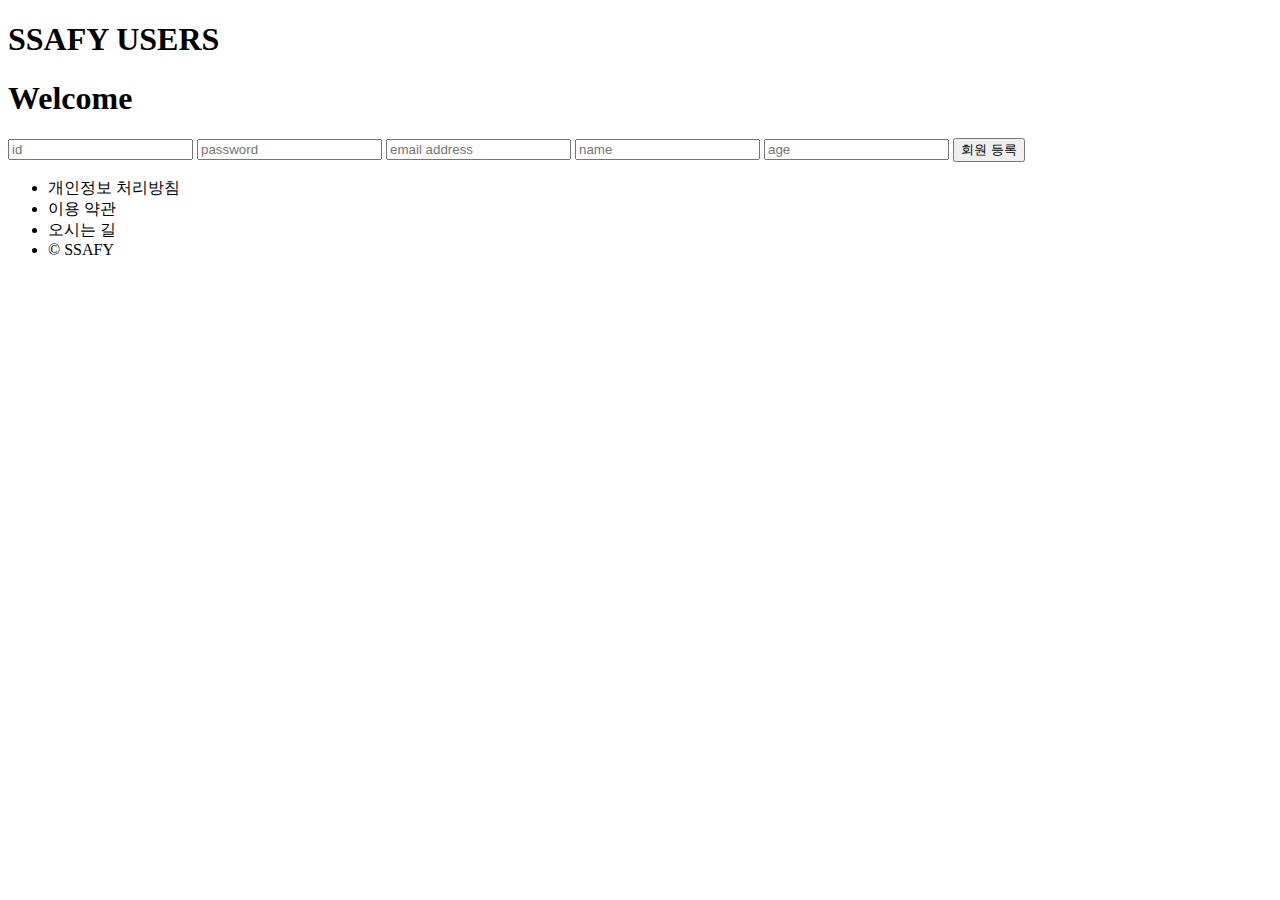
<file: register.html>
<!DOCTYPE html>
<html lang="ko">
  <head>
    <meta charset="UTF-8" />
    <meta name="viewport" content="width=device-width, initial-scale=1.0" />
    <title>사용자 정보 관리 사이트</title>
    <link rel="stylesheet" href="css/main.css" />
  </head>
  <body>
    <header>
      <nav class="header-nav">
        <div>
          <a href="index.html"><h1>SSAFY USERS</h1></a>
        </div>
      </nav>
    </header>
    <main class="container">
      <div class="login-page">
        <h1>Welcome</h1>
        <div class="form">
          <form class="register-form">
            <input id="id" name="id" type="text" placeholder="id" />
            <input
              id="password"
              name="password"
              type="password"
              placeholder="password"
            />
            <input
              id="email"
              name="email"
              type="email"
              placeholder="email address"
            />
            <input id="name" name="name" type="text" placeholder="name" />
            <input id="age" name="age" type="number" placeholder="age" />
            <button onclick="regist()" type="button">회원 등록</button>
          </form>
        </div>
      </div>
    </main>
    <footer>
      <ul class="footer-list">
        <li><a href="#">개인정보 처리방침</a></li>
        <li><a href="#">이용 약관</a></li>
        <li><a href="#">오시는 길</a></li>
        <li>&copy; SSAFY</li>
      </ul>
      <script type="text/javascript" src="js/main.js"></script>
    </footer>
  </body>
</html>
</file>
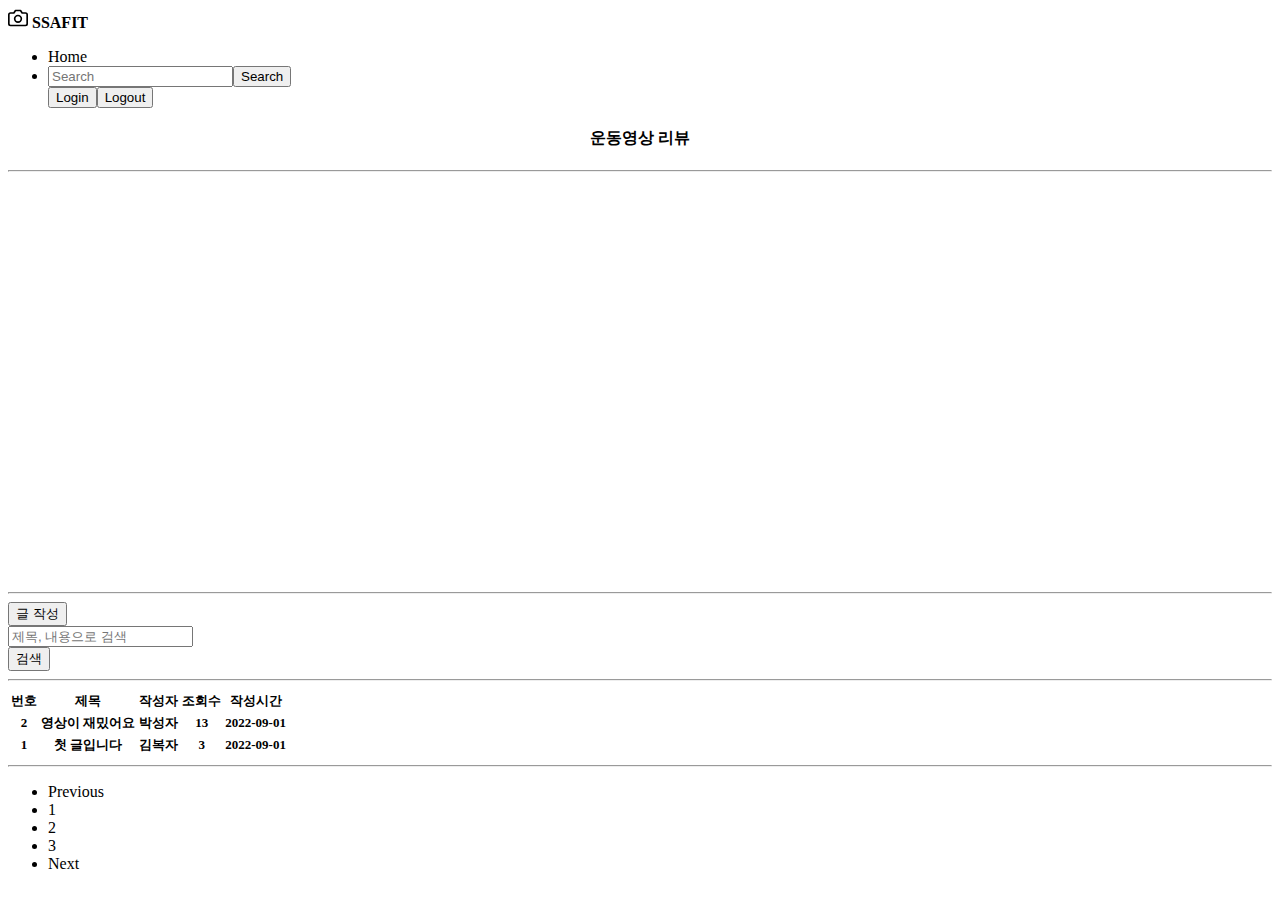
<file: review.html>
<!DOCTYPE html>
<html lang="ko">
<head>
  <meta charset="UTF-8">
  <title>리뷰 목록</title>
  <link rel="stylesheet" href="css/main.css" />
  <link
  href="https://cdn.jsdelivr.net/npm/bootstrap@5.2.0/dist/css/bootstrap.min.css"
  rel="stylesheet"
  integrity="sha384-gH2yIJqKdNHPEq0n4Mqa/HGKIhSkIHeL5AyhkYV8i59U5AR6csBvApHHNl/vI1Bx"
  crossorigin="anonymous"
/>
<script
  src="https://cdn.jsdelivr.net/npm/bootstrap@5.2.0/dist/js/bootstrap.bundle.min.js"
  integrity="sha384-A3rJD856KowSb7dwlZdYEkO39Gagi7vIsF0jrRAoQmDKKtQBHUuLZ9AsSv4jD4Xa"
  crossorigin="anonymous"
></script>
</head>
<body>
  <header>
  
    <div class="navbar navbar-dark bg-dark shadow-sm">
      <div class="container">
        <a href="index.html" class="navbar-brand d-flex align-items-center">
          <svg xmlns="http://www.w3.org/2000/svg" width="20" height="20" fill="none" stroke="currentColor" stroke-linecap="round" stroke-linejoin="round" stroke-width="2" aria-hidden="true" class="me-2" viewBox="0 0 24 24"><path d="M23 19a2 2 0 0 1-2 2H3a2 2 0 0 1-2-2V8a2 2 0 0 1 2-2h4l2-3h6l2 3h4a2 2 0 0 1 2 2z"/><circle cx="12" cy="13" r="4"/></svg>
          <Strong>SSAFIT</Strong>
        </a>
        <ul class="navbar-nav mr-auto">
          <li class="nav-item active">
            <a class="nav-link" href="index.html">Home</a>
          </li>
          <li class="nav-item dropdown">
            <div class="dropdown-menu" aria-labelledby="navbarDropdown">
              <form class="form-inline">
                <input class="form-control mr-sm-2" type="search" placeholder="Search" aria-label="Search">
                <button class="btn btn-outline-success my-2 my-sm-0" type="submit">Search</button>
              </form>
            </div>
          </li>
          <form class="form-inline">
            <a href="login.html"><button class="btn btn-outline-success" type="button">Login</button></a>
            <button class="btn btn-outline-success" type="button">Logout</button>
          </form>
        </ul>
      </div>
    </div>
  </header>

  <main class="container">
    <div class="review-page">
      <h4 style="margin-top: 20px">운동영상 리뷰</h4>
      <hr>
      <center>
        <iframe width="60%" height="400px" src="https://www.youtube.com/embed/tzN6ypk6Sps" title="하체운동이 중요한 이유? 이것만 보고 따라하자 ! [하체운동 교과서]" frameborder="0" allow="accelerometer; autoplay; clipboard-write; encrypted-media; gyroscope; picture-in-picture" allowfullscreen></iframe>
      </center>        
    </div>
    <hr>
    <div>
      <nav class="navbar">
        <div class="container-fluid">
          <a class="navbar-brand">
            <button type="button" class="btn btn-outline-primary" onclick="regist()">글 작성</button>
          </a>
          <form class="d-flex" role="search">
            <input class="form-control me-2" type="search" placeholder="제목, 내용으로 검색" aria-label="Search">
            <button id="search" class="btn btn-outline-success" type="submit">검색</button>
          </form>
        </div>
      </nav>
    </div>
    <hr>
    <div>
      <table class="table table-hover">
        <thead>
          <tr>
            <th>번호</th>
            <th>제목</th>
            <th>작성자</th>
            <th>조회수</th>
            <th>작성시간</th>
          </tr>
        </thead>
        <tbody>
          <tr>
            <th>2</th>
            <th><a href="review_detail.html">영상이 재밌어요</a></th>
            <th>박성자</th>
            <th>13</th>
            <th>2022-09-01</th>
          </tr>
          <tr>
            <th>1</th>
            <th><a href="review_detail.html">첫 글입니다</a></th>
            <th>김복자</th>
            <th>3</th>
            <th>2022-09-01</th>
          </tr>
        </tbody>
      </table>

      <!-- <table class="board">
        <thead class="board__table-head">
          <tr class="board__titles">
            <th class="board__column">번호</th>
            <th class="board__column">제목</th>
            <th class="board__column">작성자</th>
            <th class="board__column">작성일</th>
            <th class="board__column">조회</th>
          </tr>
        </thead>
        <tbody class="board__contents" id="board-body"></tbody>
      </table> -->
      <hr/>
      <div class="page">
        <ul class="pagination justify-content-center">
          <li class="page-item disabled">
            <a class="page-link">Previous</a>
          </li>
          <li class="page-item"><a class="page-link" href="#">1</a></li>
          <li class="page-item"><a class="page-link" href="#">2</a></li>
          <li class="page-item"><a class="page-link" href="#">3</a></li>
          <li class="page-item">
            <a class="page-link" href="#">Next</a>
          </li>
        </ul>
      </div>
    </div>
  </main>
 <script type="text/javascript" src="js/main.js"></script>
 <script type="text/javascript" src="js/board.js"></script>
</body>
</html>
</file>
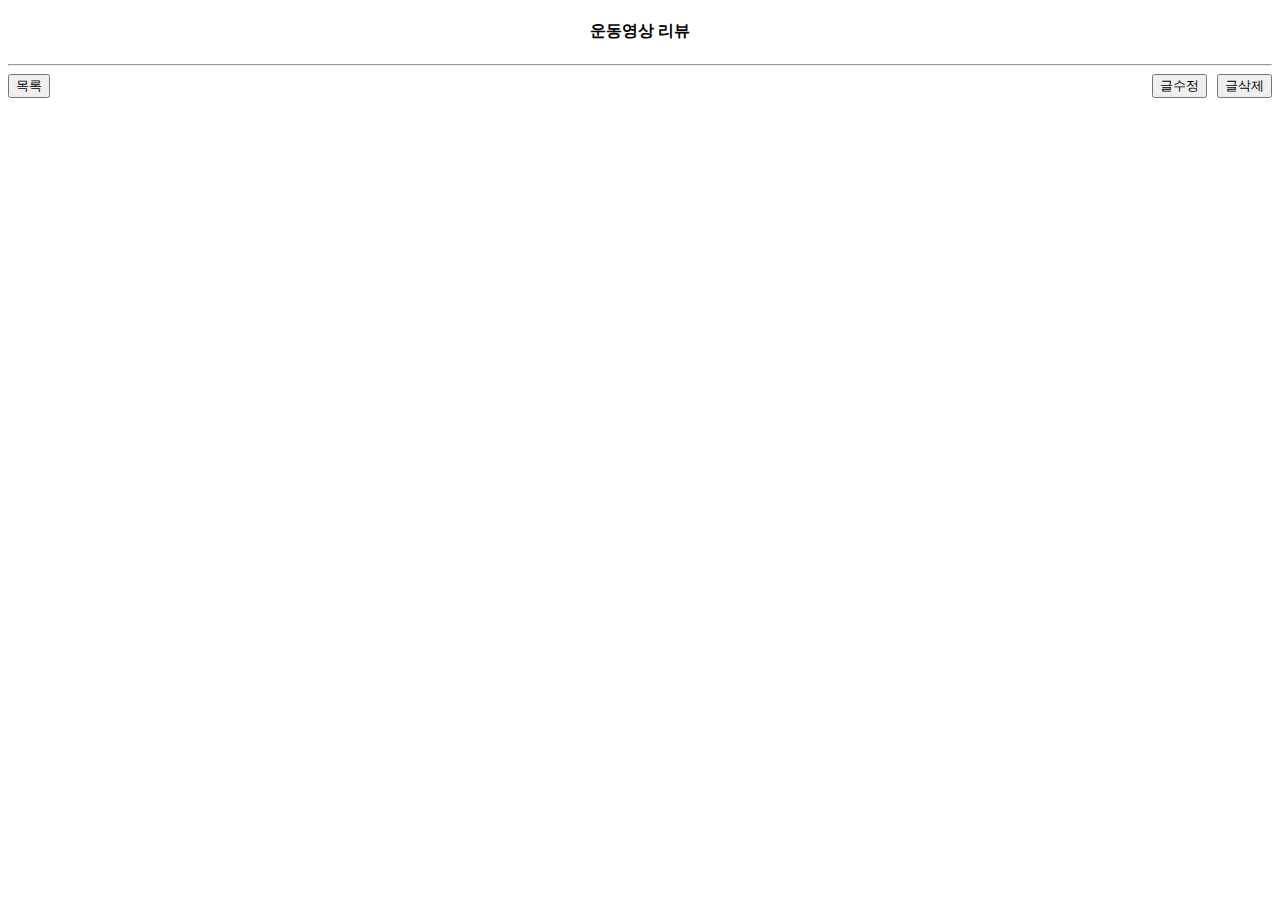
<file: review_detail.html>
<!DOCTYPE html>
<html lang="ko">
<head>
  <meta charset="UTF-8">
  <title>리뷰 상세</title>
  <link rel="stylesheet" href="css/main.css" />
  <link
  href="https://cdn.jsdelivr.net/npm/bootstrap@5.2.0/dist/css/bootstrap.min.css"
  rel="stylesheet"
  integrity="sha384-gH2yIJqKdNHPEq0n4Mqa/HGKIhSkIHeL5AyhkYV8i59U5AR6csBvApHHNl/vI1Bx"
  crossorigin="anonymous"
/>
<script
  src="https://cdn.jsdelivr.net/npm/bootstrap@5.2.0/dist/js/bootstrap.bundle.min.js"
  integrity="sha384-A3rJD856KowSb7dwlZdYEkO39Gagi7vIsF0jrRAoQmDKKtQBHUuLZ9AsSv4jD4Xa"
  crossorigin="anonymous"
></script>
</head>
<body>
  <main class="container">
    <div>
      <h4>운동영상 리뷰</h4>
      <hr>
      <div class="buttons">
        <button id="opt1" type="button" class="btn btn-outline-primary" onclick="cancel()">목록</button>
        <button id="opt2" type="button" class="btn btn-outline-primary" onclick="">글수정</button>
        <button id="opt3" type="button" class="btn btn-outline-danger" onclick="">글삭제</button> 
      </div>
      
    </div> 
   </main>
  <script type="text/javascript" src="js/main.js"></script>
</body>
</html>
</file>
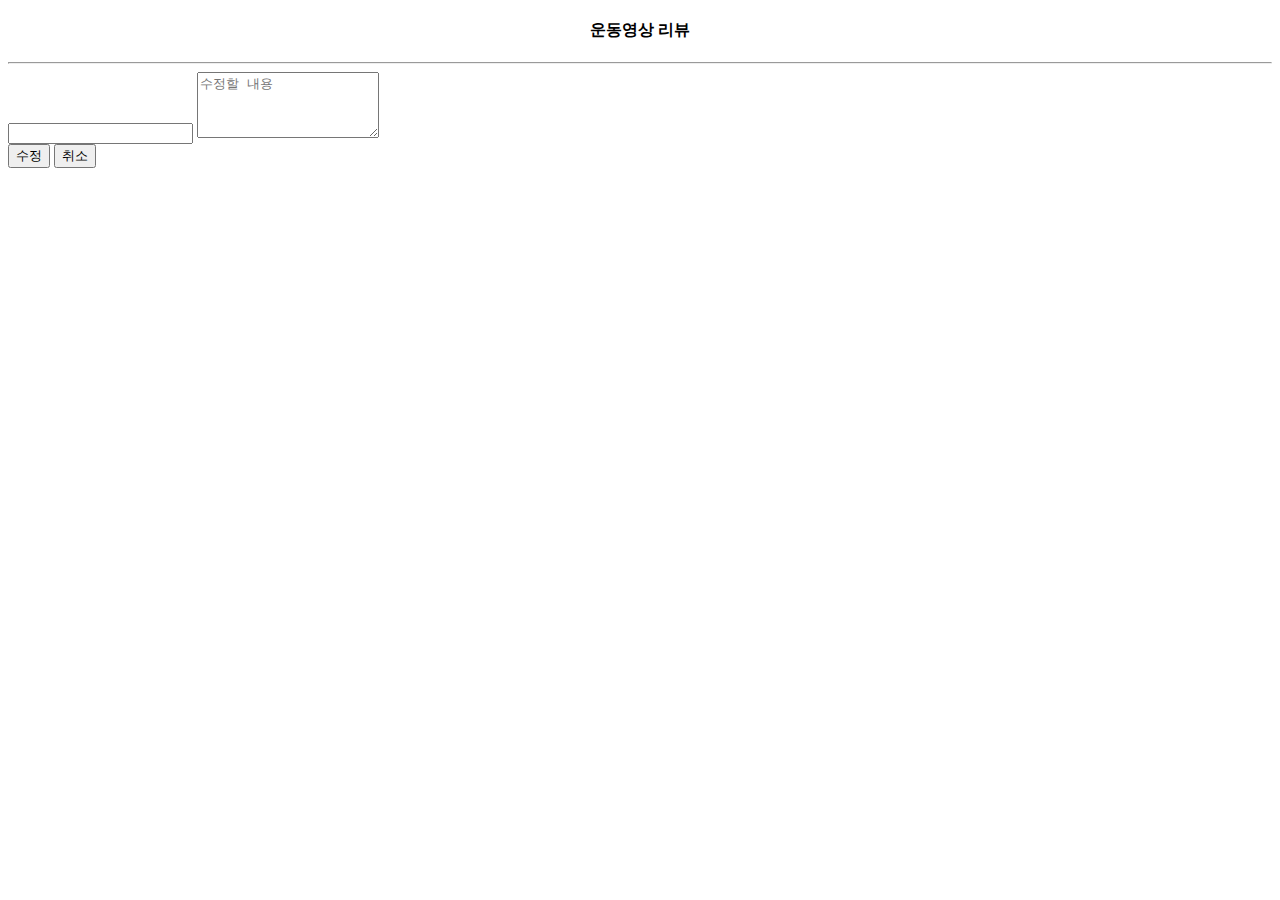
<file: review_modify.html>
<!DOCTYPE html>
<html lang="ko">
<head>
  <meta charset="UTF-8">
  <title>리뷰 수정</title>
  <link rel="stylesheet" href="css/main.css" />
  <link
  href="https://cdn.jsdelivr.net/npm/bootstrap@5.2.0/dist/css/bootstrap.min.css"
  rel="stylesheet"
  integrity="sha384-gH2yIJqKdNHPEq0n4Mqa/HGKIhSkIHeL5AyhkYV8i59U5AR6csBvApHHNl/vI1Bx"
  crossorigin="anonymous"
/>
<script
  src="https://cdn.jsdelivr.net/npm/bootstrap@5.2.0/dist/js/bootstrap.bundle.min.js"
  integrity="sha384-A3rJD856KowSb7dwlZdYEkO39Gagi7vIsF0jrRAoQmDKKtQBHUuLZ9AsSv4jD4Xa"
  crossorigin="anonymous"
></script>
</head>
<body>
  <main class="container">
    <div class="review-page">
      <h4 style="margin-top: 20px">운동영상 리뷰</h4>
      <hr>
      <form>
        <input type="text" class="form-control" id="title" placeholder="">
        <label for="exampleFormControlTextarea1" class="form-label"></label>
        <textarea class="form-control" id="review" rows="4" placeholder="수정할 내용"></textarea>
        <br>
        <button type="button" class="btn btn-outline-primary" onclick="cancel()">수정</button>
        <button type="button" class="btn btn-outline-danger" onclick="cancel()">취소</button>
      </form>      
    </div> 
   </main>
  <script type="text/javascript" src="js/main.js"></script>
</body>
</html>
</file>
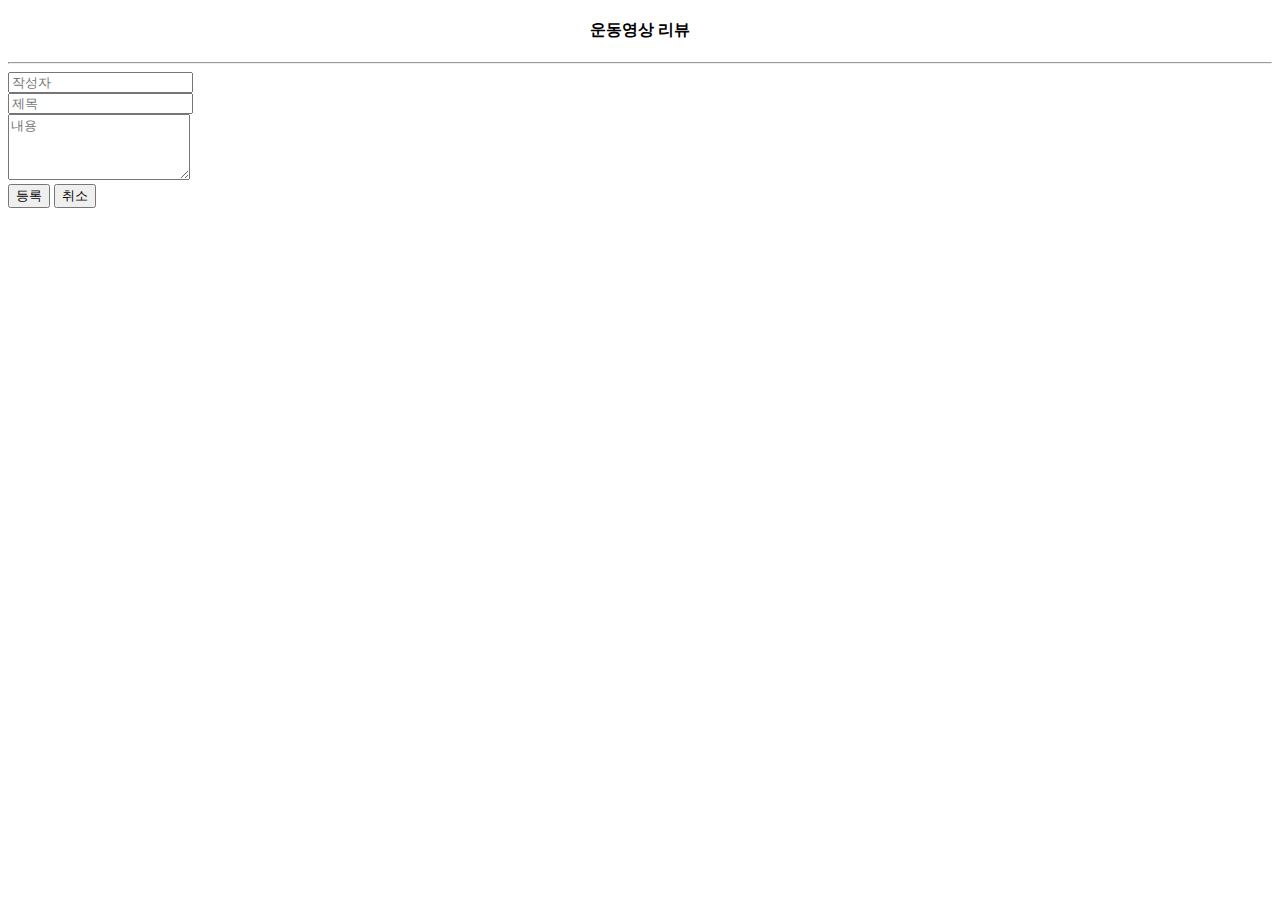
<file: review_regist.html>
<!DOCTYPE html>
<html lang="ko">
<head>
  <meta charset="UTF-8">
  <title>리뷰 등록</title>
  <link rel="stylesheet" href="css/main.css" />
  <link
  href="https://cdn.jsdelivr.net/npm/bootstrap@5.2.0/dist/css/bootstrap.min.css"
  rel="stylesheet"
  integrity="sha384-gH2yIJqKdNHPEq0n4Mqa/HGKIhSkIHeL5AyhkYV8i59U5AR6csBvApHHNl/vI1Bx"
  crossorigin="anonymous"
/>
<script
  src="https://cdn.jsdelivr.net/npm/bootstrap@5.2.0/dist/js/bootstrap.bundle.min.js"
  integrity="sha384-A3rJD856KowSb7dwlZdYEkO39Gagi7vIsF0jrRAoQmDKKtQBHUuLZ9AsSv4jD4Xa"
  crossorigin="anonymous"
></script>
</head>
<body>
  <main class="container">
    <div class="review-page">
      <h4 style="margin-top: 20px">운동영상 리뷰</h4>
      <hr>
      <form>
        <input type="text" class="form-control" id="writer" placeholder="작성자">
        <br>
        <input type="text" class="form-control" id="title" placeholder="제목">
        <br>
        <textarea class="form-control" id="review" rows="4" placeholder="내용"></textarea>
        <br>
        <button type="button" class="btn btn-outline-primary" onclick="review_regist()">등록</button>
        <button type="button" class="btn btn-outline-danger" onclick="cancel()">취소</button>
      </form>      
    </div> 
   </main>
  <script type="text/javascript" src="js/main.js"></script>
</body>
</html>
</file>
<file: css/main.css>
/* * {
  margin: 0;
  padding: 0;
  box-sizing: border-box;
  list-style: none;
}


a {
  text-decoration: none;
  color: whitesmoke;
}

body {
  position: relative;
  min-height: 100vh;
}

/* header 태그 안에 CSS 속성 */
/* header {
  height: 70px;
  background-color: #53e3a6;
  color: white;
  line-height: 70px;
  padding: 0px 30px;
}

.header-nav {
  display: flex;
  justify-content: space-between;
}

.nav-menu {
  margin-right: 10px;
}

.content-user-list h1 {
  text-align: center;
} */ */

.review-page {
  width: 720px;
  padding: 10% 0 0;
  margin: auto;
}

/* .form {
  position: relative;
  z-index: 1;
  background: #ffffff;
  max-width: 360px;
  margin: 0 auto 100px;
  padding: 45px;
  text-align: center;
  box-shadow: 0 0 20px 0 rgba(0, 0, 0, 0.2), 0 5px 5px 0 rgba(0, 0, 0, 0.24);
}

.form input {
  font-family: "Roboto", sans-serif;
  outline: 0;
  background: #f2f2f2;
  width: 100%;
  border: 0;
  margin: 0 0 15px;
  padding: 15px;
  box-sizing: border-box;
  font-size: 14px;
}

.form button {
  margin: 0 0 15px;
  font-family: "Roboto", sans-serif;
  text-transform: uppercase;
  outline: 0;
  background: #53e3a6;
  width: 100%;
  border: 0;
  padding: 15px;
  color: #ffffff;
  font-size: 14px;
  -webkit-transition: all 0.3 ease;
  transition: all 0.3 ease;
  cursor: pointer;
}
.form button:hover,
.form button:active,
.form button:focus {
  background: #50a3a2;
}
.form .message {
  margin: 15px 0 0;
  color: #b3b3b3;
  font-size: 12px;
}
.form .message a {
  color: green;
  text-decoration: none;
}

.container {
  position: relative;
  z-index: 1;
  max-width: 100%;
  margin: 0 auto;
  height: auto;
  min-height: 100%;
  padding-bottom: 80px;
} */
/* 
.content-user-list-ul {
  display: flex;
  flex-wrap: wrap;
  justify-content: space-around;
}

.list-item {
  margin: 10px;
}

.user-info {
  display: flex;
  justify-content: space-around;
  align-items: center;
} */

/* footer 태그 안에 CSS 속성 */
/* footer {
  position: absolute;
  bottom: 0;
  background-color: #53e3a6;
  color: white;
  width: 100%;
  height: 70px;
  line-height: 70px;
}

.footer-list {
  display: flex;
  justify-content: center;
  align-items: center;
}

.footer-list a {
  margin: 0px 10px;
} */

.form-inline {
  display: flex;
  flex-wrap: nowrap;
}

h4 {
  text-align: center;
}

table {
  font-size: small;
}

.buttons {
  display: flex;
  flex-direction: row;
}

.buttons #opt1 {
  margin-right: auto;
}

.buttons #opt2 {
  margin-left: auto;
}

.buttons #opt3 {
  margin-left: 10px;
}

#search {
  display: flex;
  text-align: center;
  font-size: small;
}

th > a {
  text-decoration: none;
  color: black;
}

a {
  text-decoration: none;
  color: black;
}

.shadow {
  text-align: center;
}
</file>
